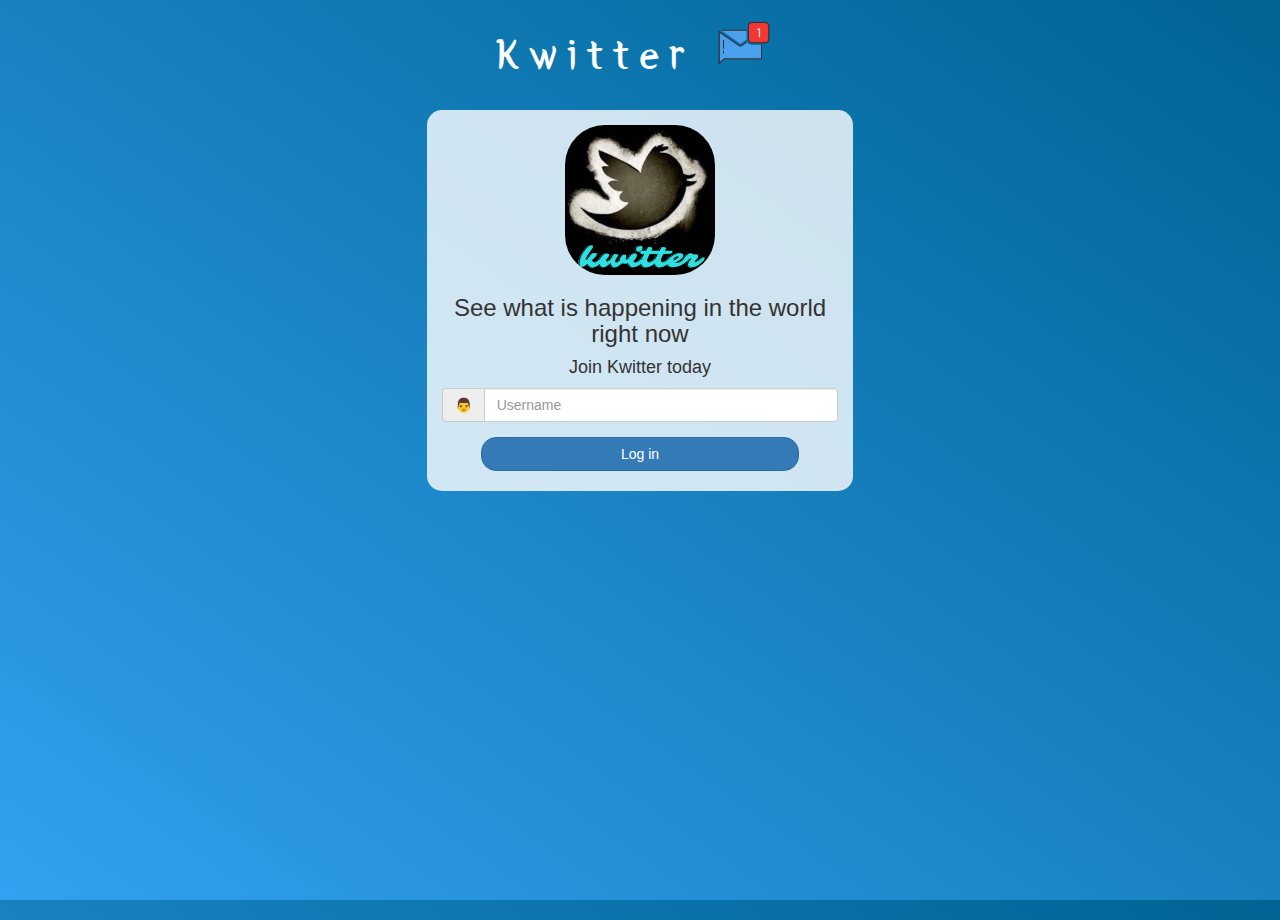
<file: index.html>
<!DOCTYPE html>
<html>
<head>
	<title>Kwitter</title>
<link href="https://fonts.googleapis.com/css?family=Yeon+Sung&display=swap" rel="stylesheet"><meta name="viewport" content="width=device-width, initial-scale=1">

<link rel="stylesheet" href="https://maxcdn.bootstrapcdn.com/bootstrap/3.4.0/css/bootstrap.min.css">
<script src="https://ajax.googleapis.com/ajax/libs/jquery/3.4.1/jquery.min.js"></script>
<script src="https://maxcdn.bootstrapcdn.com/bootstrap/3.4.0/js/bootstrap.min.js"></script>

<link rel="stylesheet" type="text/css" href="style.css">
<script src="kwitter.js"></script>
</head>
<body>
<center>
	<h1 class="header">	
		Kwitter	<sup>
	<img src="m2.png">
	</sup>
</h1>
	<div class="col-lg-4 col-md-6 col-sm-6 col-xs-11 login_div">
	<img src="kwitter.png" class="logo">
		<h3 >See what is happening in the world right now</h3>
		<h4 >Join Kwitter today</h4>
		<div class="form-group">
		  <label class="sr-only" for="user_nme">Username</label>
  <div class="input-group mb-2 mr-sm-2 mb-sm-0">
    <div class="input-group-addon">👨</div>
    <input type="text" class="form-control" id="user_nme" placeholder="Username">
  </div>
		</div>
		<button id="login_button" class="btn btn-primary" onclick="add_user()">Log in</button>
		<br><br>
	</div>
</center>
</body>
</html>
</file>
<file: style.css>
html, body
{
  height: 100%;
  margin: 0;
}

body
{
	background-image: linear-gradient(to right top, #33a0f1, #2591d9, #1882c1, #0a73aa, #006494);
}

.header
{
	color: white;font-family: 'Yeon Sung';font-size: 45px;letter-spacing: 10px;margin-top: 20px;
}
.header img
{
	width: 80px;margin-left: -15px;
}
.login_div
{
	background: rgba(255,255,255,0.8);float: none;border-radius: 15px;
}

.logo
{
	width: 150px;margin-top: 15px;border-radius: 40px;
}

#login_button
{
	width: 80%;border-radius: 15px;
}

.room_name
{
	cursor: pointer;
	font-size: 20px;
}


#logout
{
	font-size: 20px; float: right;
  margin-top: -65px;
}


#output
{
	padding: 10px; width:80%;background: rgba(255,255,255,0.8);border-radius: 15px;
	scroll-behavior: smooth;
}

.input_div_room_page
{
	width: 80%;
}

.input_div label
{
	color: white;font-size: 20px;
}


.input_div_message_page
{
	position: fixed;bottom: 0px;width: 100%;background: rgba(255,255,255,0.8);
}
.input_div_message_page label
{
	color: black;
}
.input_div_message_page #msg
{
	width: 80%;
}
.input_div_message_page button
{
	margin-top: 15px;
	width: 50%; 
}
.color_white
{
	color: white
}

.user_tick
{
	width:20px;
}
.message_h4
{
	padding-left:5px;color:grey;
      margin:0;
      padding:0
  }
  a,a:hover{
    text-decoration: none;
  }
#head_container{
  width: 100%;
  height: 100px;
}
#leave{
	margin-right: -100px;
	margin-top: -100px;
	float: right;
	font-style: Circus;
}
#btn_snd{
	width: 200px;
	float: right;
	margin-top: 1px;
}
</file>
